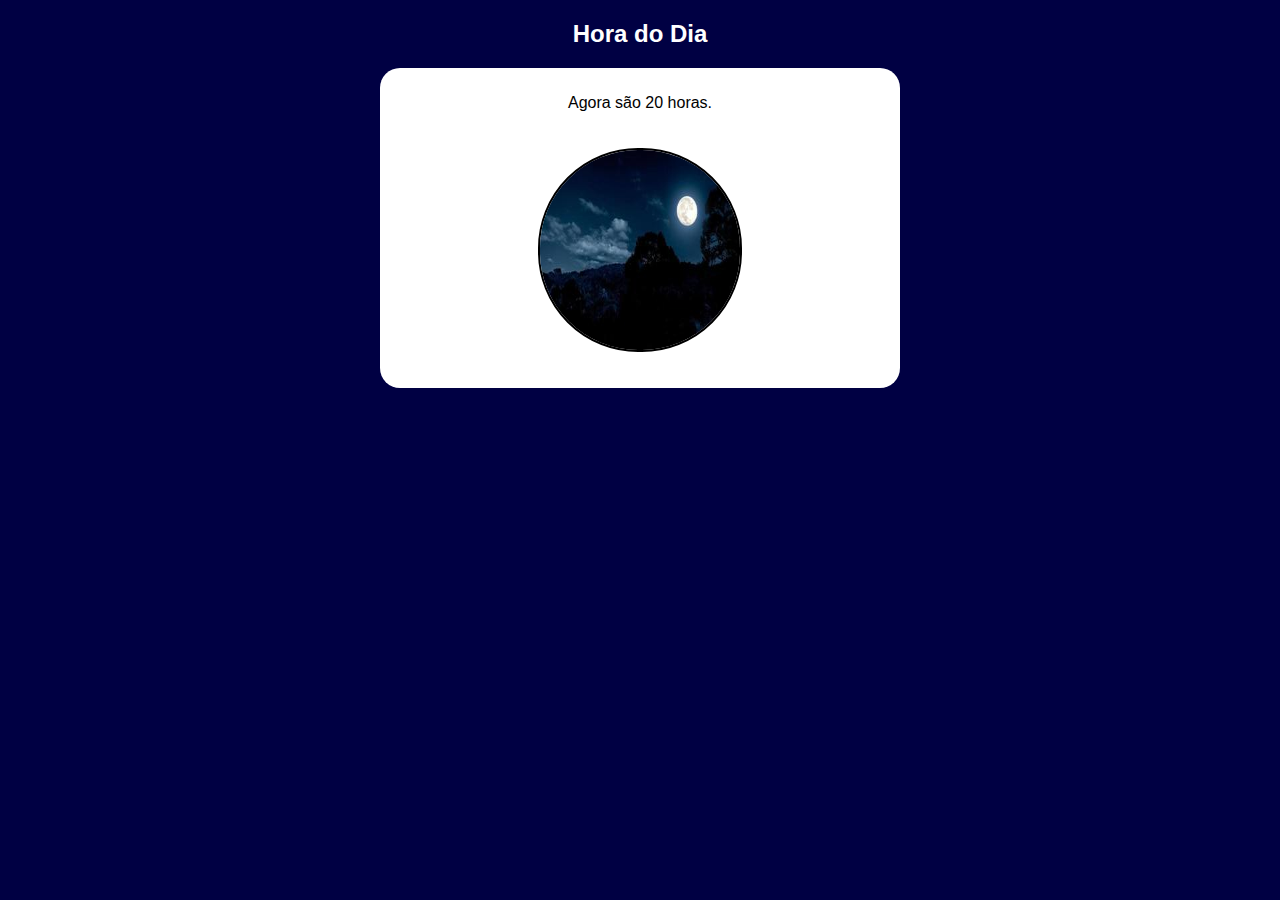
<file: exercicios_js/exercicio1/index.html>
<!DOCTYPE html>
<html lang="pt-br">
<head>
    <meta charset="UTF-8">
    <meta name="viewport" content="width=device-width, initial-scale=1.0">
    <title>Hora certa</title>
    <link rel="stylesheet" href="style.css">
</head>
<body id="background">

    <h2>Hora do Dia</h2>

    <div class="box">
        <p id="horaatual"></p>
        <img id="imgatual" src="manha.jpg" alt="">
    </div>

    <script src="tempo.js"></script>
</body>
</html>
</file>
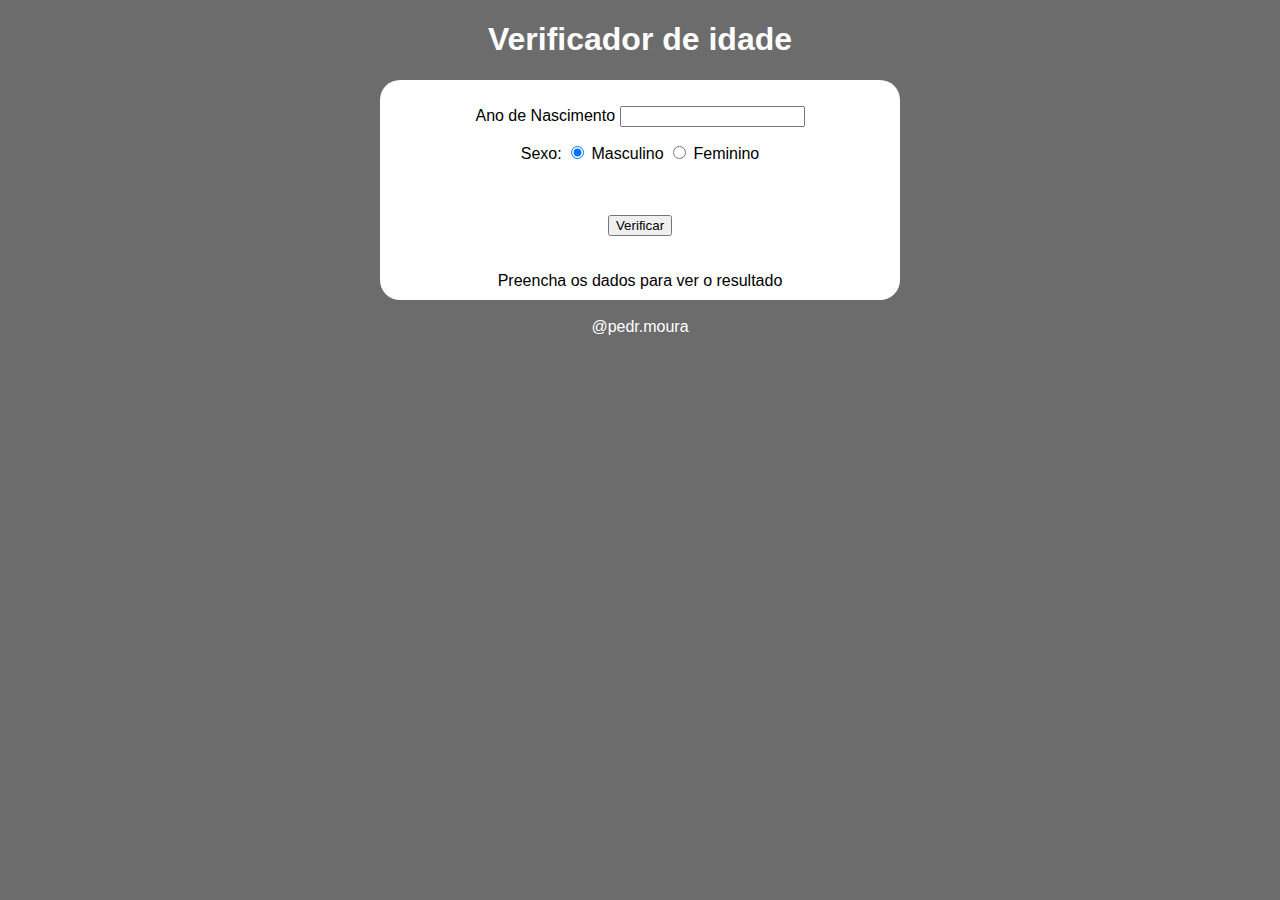
<file: exercicios_js/exercicio2/index.html>
<!DOCTYPE html>
<html lang="pt-br">
<head>
    <meta charset="UTF-8">
    <meta name="viewport" content="width=device-width, initial-scale=1.0">
    <title>Verificador de idade</title>
    <link rel="stylesheet" href="style.css">
</head>
<body>
<h1>Verificador de idade</h1>

    <div class="box">
<p>Ano de Nascimento <input id="ano" type="number" min="1900" ></p>

<p>Sexo:
    <input type="radio" name="sexo" id="M" checked> Masculino
    <input type="radio" name="sexo" id="F" > Feminino
</p>

<br><br>

<button onclick="verificar()">Verificar</button>



<div id="res"> 
    <br><br>
Preencha os dados para ver o resultado
</div>

    </div>

    <br>
<footer>@pedr.moura</footer>

<script src="script.js"></script>
</body>
</html>
</file>
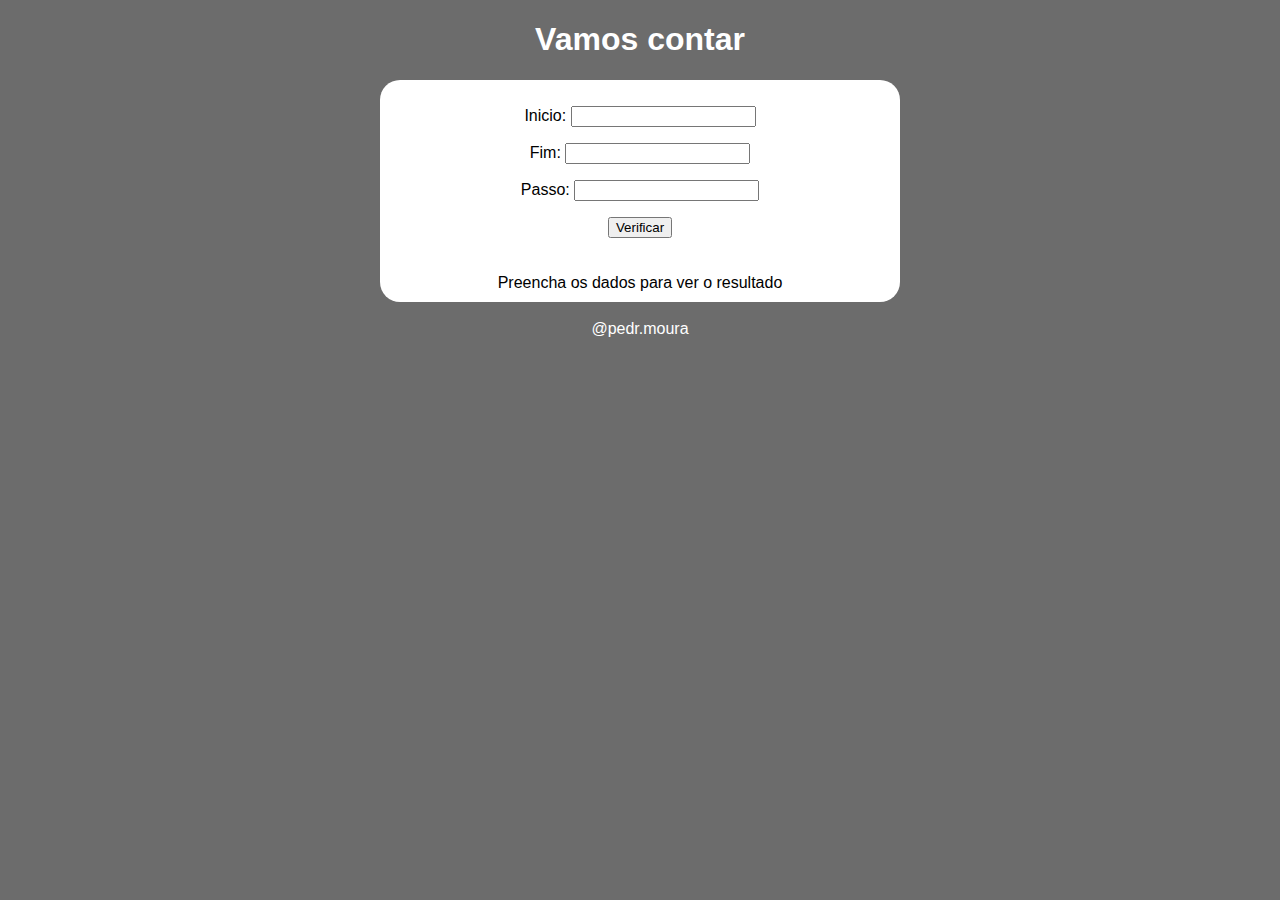
<file: exercicios_js/exercicio3/index.html>
<!DOCTYPE html>
<html lang="pt-br">
<head>
    <meta charset="UTF-8">
    <meta name="viewport" content="width=device-width, initial-scale=1.0">
    <title>Verificador de idade</title>
    <link rel="stylesheet" href="style.css">
</head>
<body>
<h1>Vamos contar</h1>

    <div class="box">

<p>Inicio: <input type="number" name="" id="inicio" min="0"></p>
<p>Fim: <input type="number" name="" id="fim" min="0"></p>
<p>Passo: <input type="number" name="" id="passo" min="0"></p>

<button onclick="verificar()">Verificar</button>



<div id="res"> 
    <br><br>
Preencha os dados para ver o resultado
</div>

    </div>

    <br>
<footer>@pedr.moura</footer>

<script src="script.js"></script>
</body>
</html>
</file>
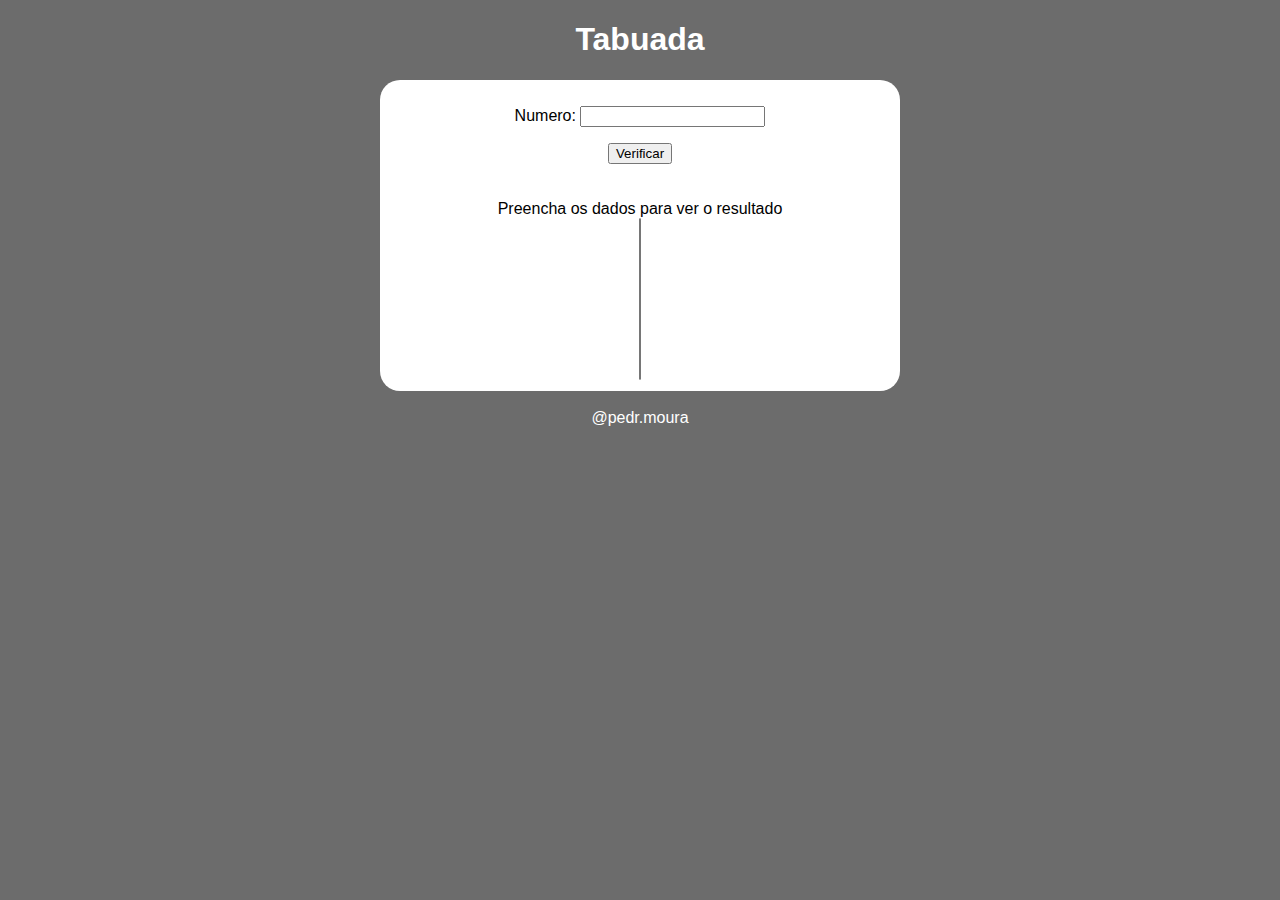
<file: exercicios_js/exercicio4/index.html>
<!DOCTYPE html>
<html lang="pt-br">
<head>
    <meta charset="UTF-8">
    <meta name="viewport" content="width=device-width, initial-scale=1.0">
    <title>Exercicio</title>
    <link rel="stylesheet" href="style.css">
</head>
<body>
<h1>Tabuada</h1>

    <div class="box">

<p>Numero: <input type="number" name="" id="num" min="0"></p>

<button onclick="verificar()">Verificar</button>



<div> 
    <br><br>
Preencha os dados para ver o resultado
</div>
 
<select name="" id="res" size="10">

</select>

    </div>

    <br>
<footer>@pedr.moura</footer>

<script src="script.js"></script>
</body>
</html>
</file>
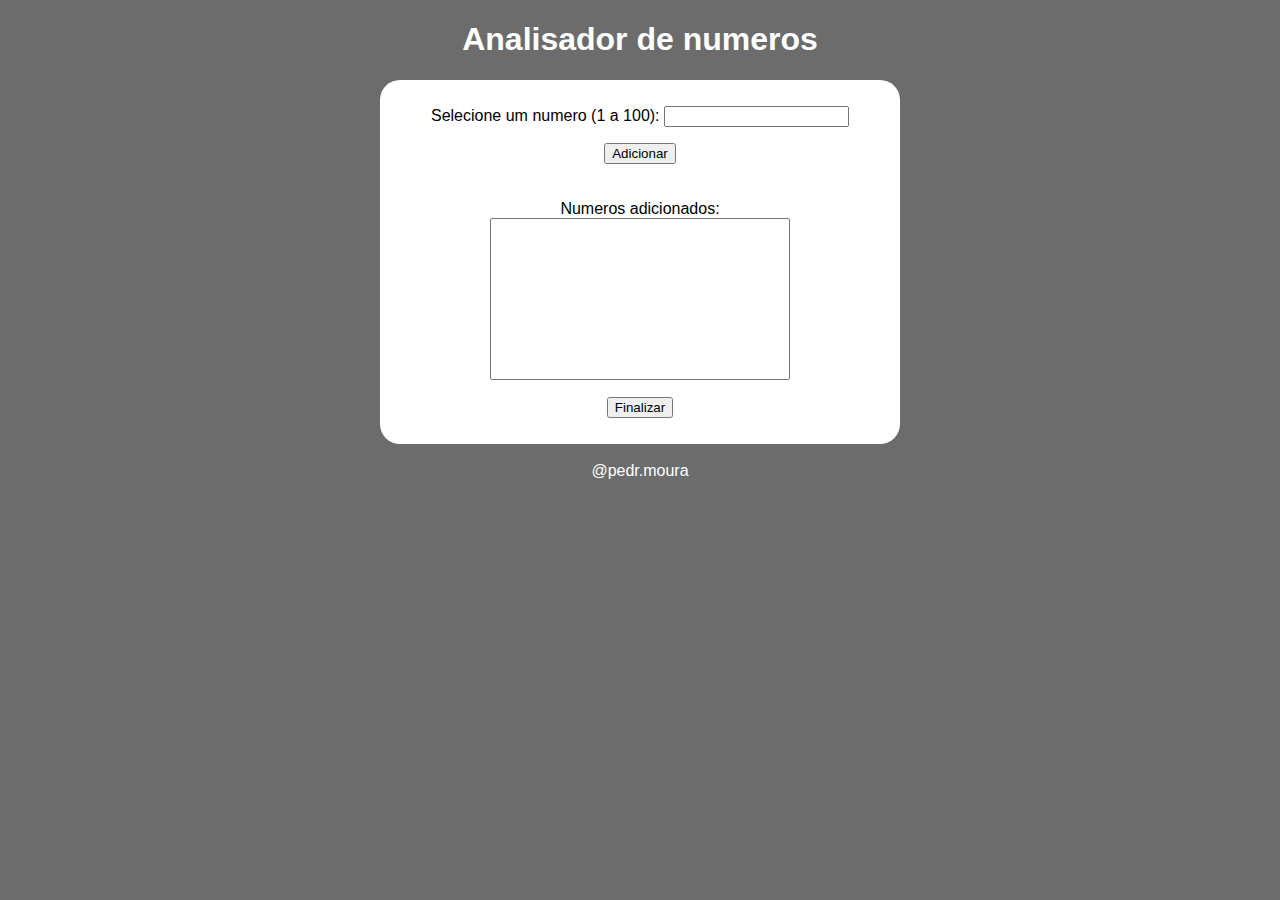
<file: exercicios_js/exercicio5/index.html>
<!DOCTYPE html>
<html lang="pt-br">
<head>
    <meta charset="UTF-8">
    <meta name="viewport" content="width=device-width, initial-scale=1.0">
    <title>Exercicio</title>
    <link rel="stylesheet" href="style.css">
</head>
<body>
<h1>Analisador de numeros</h1>

    <div class="box">

<p>Selecione um numero (1 a 100): <input type="number" name="" id="n" min="0"></p>

<button onclick="add()">Adicionar</button>



<div> 
    <br><br>
Numeros adicionados:
</div>
 
<select name="" id="lista" size="10" style="width: 300px;">

</select>
<p id="res"></p>
<p><button onclick="remove()">Finalizar</button></p>
    </div>

    <br>
<footer>@pedr.moura</footer>

<script src="script.js"></script>
</body>
</html>
</file>
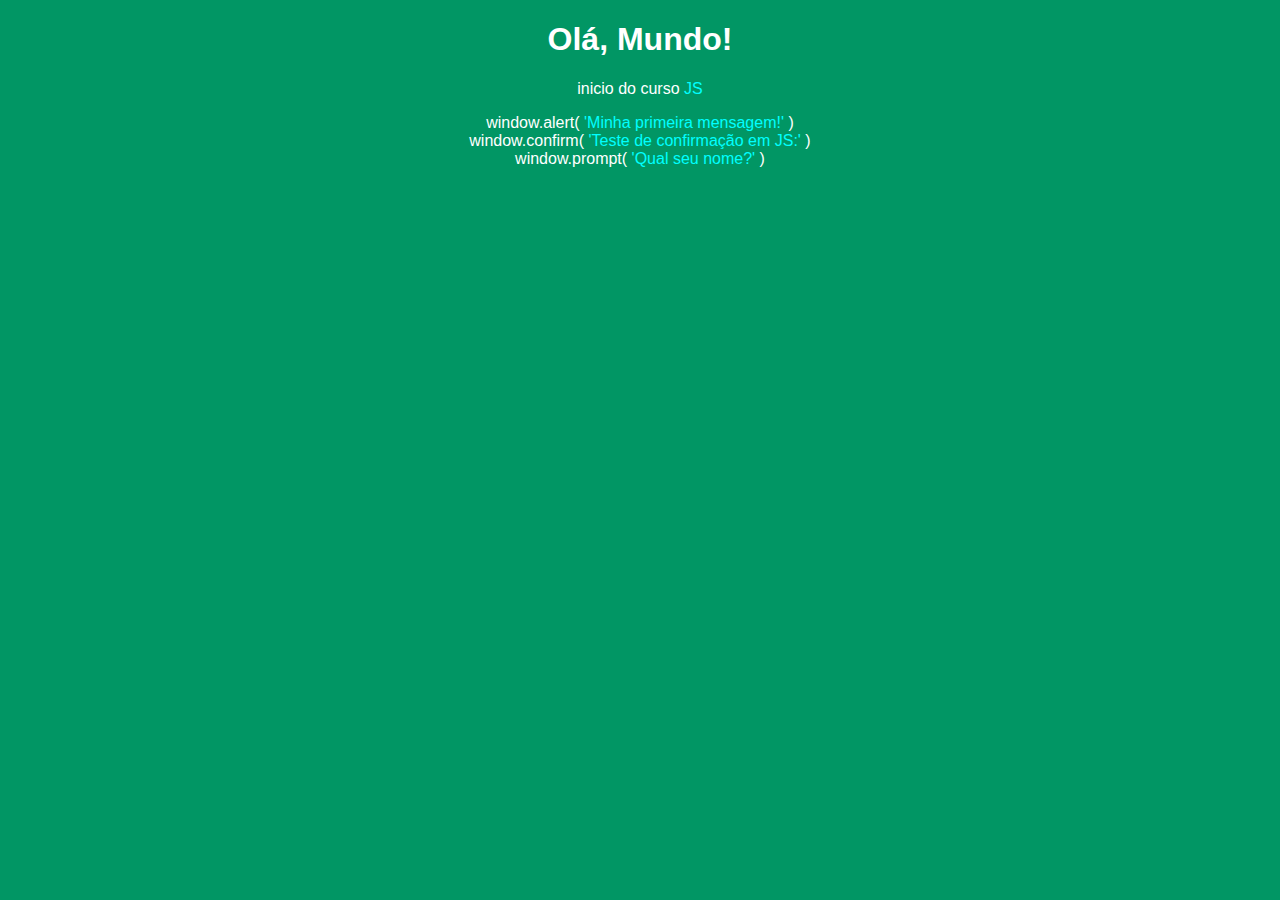
<file: ex001.html>
<!DOCTYPE html>
<html lang="pt-br">
<head>
    <meta charset="UTF-8">
    <meta name="viewport" content="width=device-width, initial-scale=1.0">
    <title>Exercicio 1</title>
    <style>
        body{
            background-color: rgb(1, 150, 100);
            color: white;
            font-family: Arial, Helvetica, sans-serif;
            text-align: center;
        }
        span{
            color: aqua;
        }

    </style>
</head>
<body>
    <h1>Olá, Mundo!</h1>
    <p>inicio do curso <span>JS</span></p>

    
        window.alert( <span>'Minha primeira mensagem!'</span> ) <br>
        window.confirm( <span>'Teste de confirmação em JS:'</span> ) <br>
        window.prompt( <span>'Qual seu nome?'</span> )  <br>
    

    <script>
        window.alert('Minha primeira mensagem!')
        window.confirm('Teste de confirmação em JS:')
        window.prompt('Qual seu nome?')
    </script>

</body>
</html>
</file>
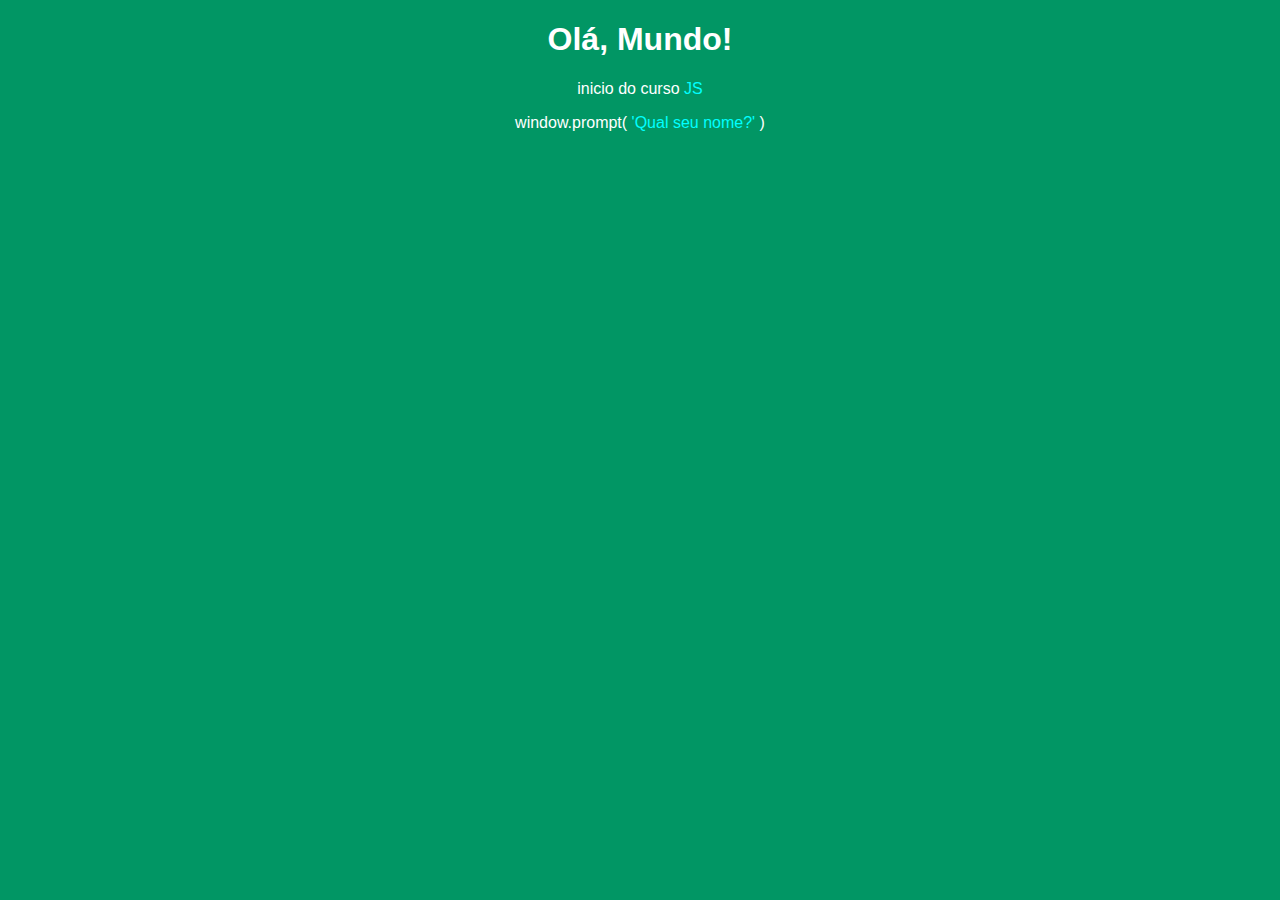
<file: ex002.html>
<!DOCTYPE html>
<html lang="pt-br">
<head>
    <meta charset="UTF-8">
    <meta name="viewport" content="width=device-width, initial-scale=1.0">
    <title>Exercicio 1</title>
    <style>
        body{
            background-color: rgb(1, 150, 100);
            color: white;
            font-family: Arial, Helvetica, sans-serif;
            text-align: center;
        }
        span{
            color: aqua;
        }

    </style>
</head>
<body>
    <h1>Olá, Mundo!</h1>
    <p>inicio do curso <span>JS</span></p>

        window.prompt( <span>'Qual seu nome?'</span> )  <br>
    
    <script>
       var nome = window.prompt('Qual seu nome?')
       window.alert('olá, ' + nome +'!')
    </script>

</body>
</html>
</file>
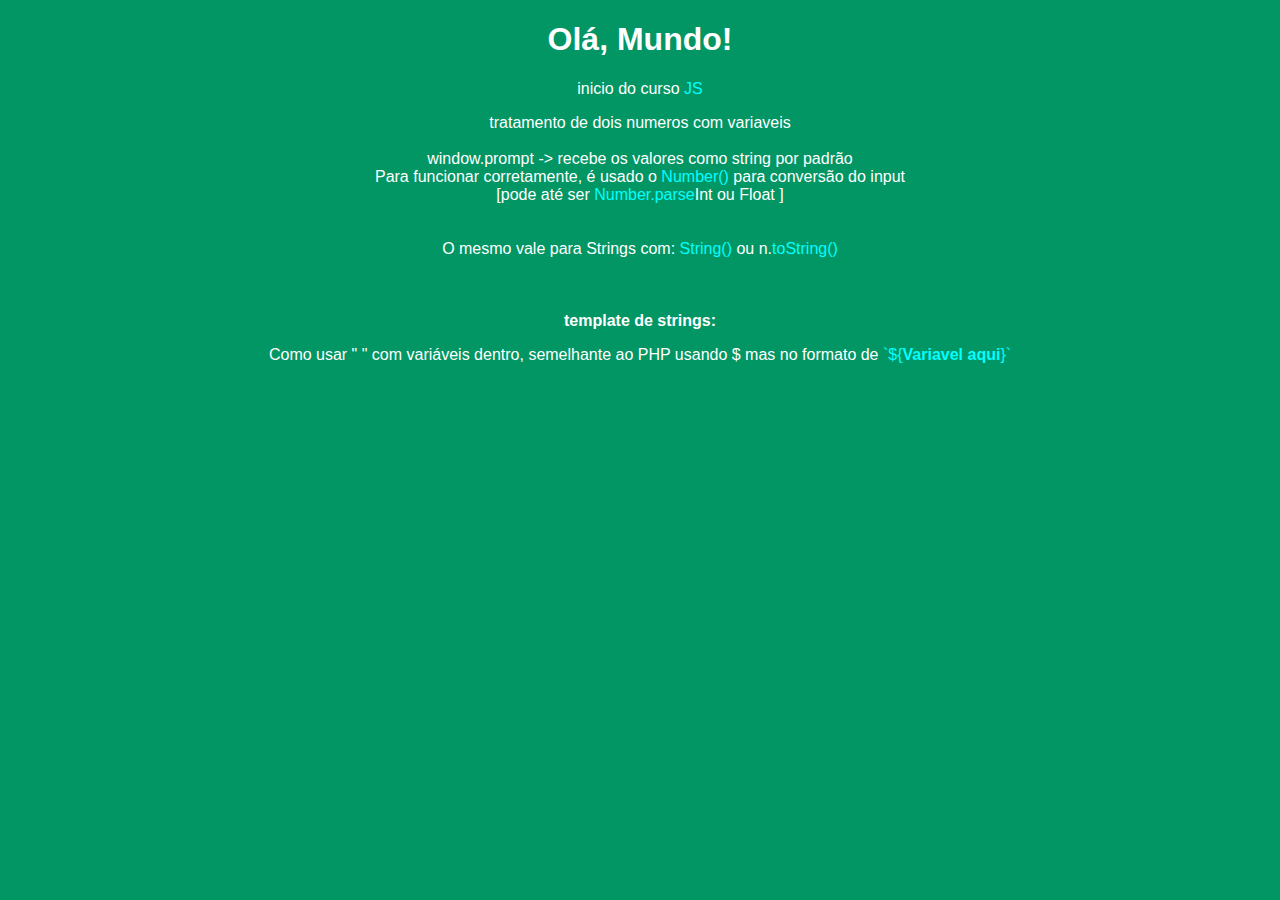
<file: ex003.html>
<!DOCTYPE html>
<html lang="pt-br">
<head>
    <meta charset="UTF-8">
    <meta name="viewport" content="width=device-width, initial-scale=1.0">
    <title>Exercicio</title>
    <style>
        body{
            background-color: rgb(1, 150, 100);
            color: white;
            font-family: Arial, Helvetica, sans-serif;
            text-align: center;
        }
        span{
            color: aqua;
        }

    </style>
</head>
<body>
    <h1>Olá, Mundo!</h1>
    <p>inicio do curso <span>JS</span></p>

tratamento de dois numeros com variaveis
<br><br>
window.prompt -> recebe os valores como string por padrão
<br>
Para funcionar corretamente, é usado o <span>Number()</span> para conversão do input <br> [pode até ser <span>Number.parse</span>Int ou Float ]

<br><br><br>
O mesmo vale para Strings com: <span>String()</span> ou n.<span>toString()</span>

<br><br><br><br>
<b>template de strings:</b>

<p>Como usar " " com variáveis dentro, semelhante ao PHP usando $ mas no formato de <span>`${<b>Variavel aqui</b>}`</span></p>
    
    <script>

var n1 = Number.parseInt(window.prompt('Digite o primeiro numero: '))
var n2 = Number.parseInt(window.prompt('Digite o outro numero: '))
var soma = n1 + n2

window.alert(`A soma de ${n1} e ${n2} é igual a ` + String(soma) )
    </script>

</body>
</html>
</file>
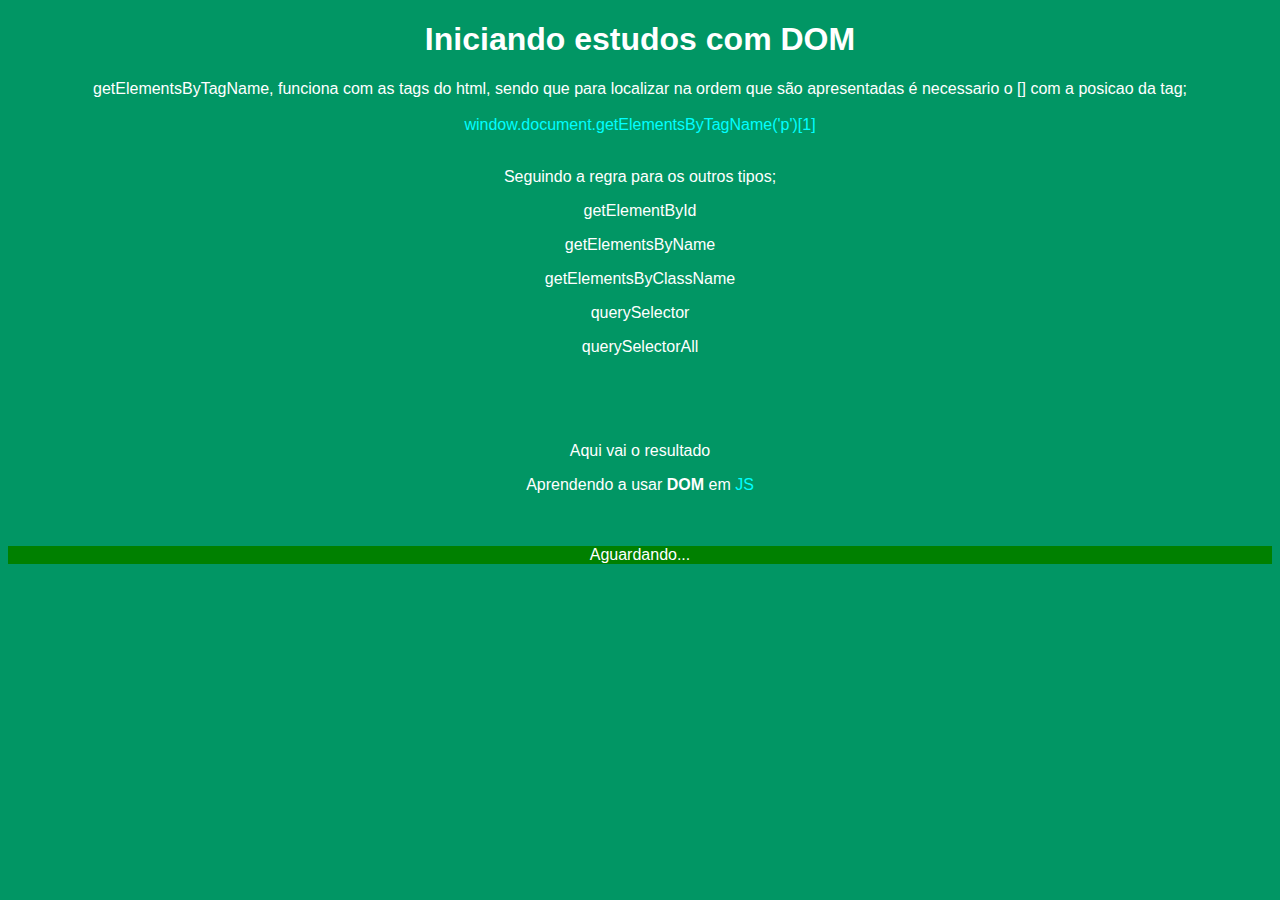
<file: ex005.html>
<!DOCTYPE html>
<html lang="pt-br">
<head>
    <meta charset="UTF-8">
    <meta name="viewport" content="width=device-width, initial-scale=1.0">
    <title>Exercicio</title>
    <style>
        body{
            background-color: rgb(1, 150, 100);
            color: white;
            font-family: Arial, Helvetica, sans-serif;
            text-align: center;
        }
        span{
            color: aqua;
        }

    </style>
</head>
<body>
    <h1>Iniciando estudos com DOM</h1>
<p>getElementsByTagName, funciona com as tags do html, sendo que para localizar na ordem que são apresentadas é necessario o [] com a posicao da tag; <br><br><span>window.document.getElementsByTagName('p')[1]</span></p>
<br>Seguindo a regra para os outros tipos;
<p>getElementById</p>
<p>getElementsByName</p>
<p>getElementsByClassName</p>
<p>querySelector</p>
<p>querySelectorAll</p>
<br><br><br>

    <p>Aqui vai o resultado</p>
    <p>Aprendendo a usar <b>DOM</b> em <span>JS</span></p><br><br>
    <div id="msg">Clique em mim</div>

    <script>
        var corpo = document.body
        var p1 = window.document.getElementsByTagName('p')[1]
        // var d = window.document.getElementById('msg')

        var d = window.document.querySelector('div#msg')

         d.style.background = 'green'
         d.innerText = 'Aguardando...'
         
    </script>
</html>
</file>
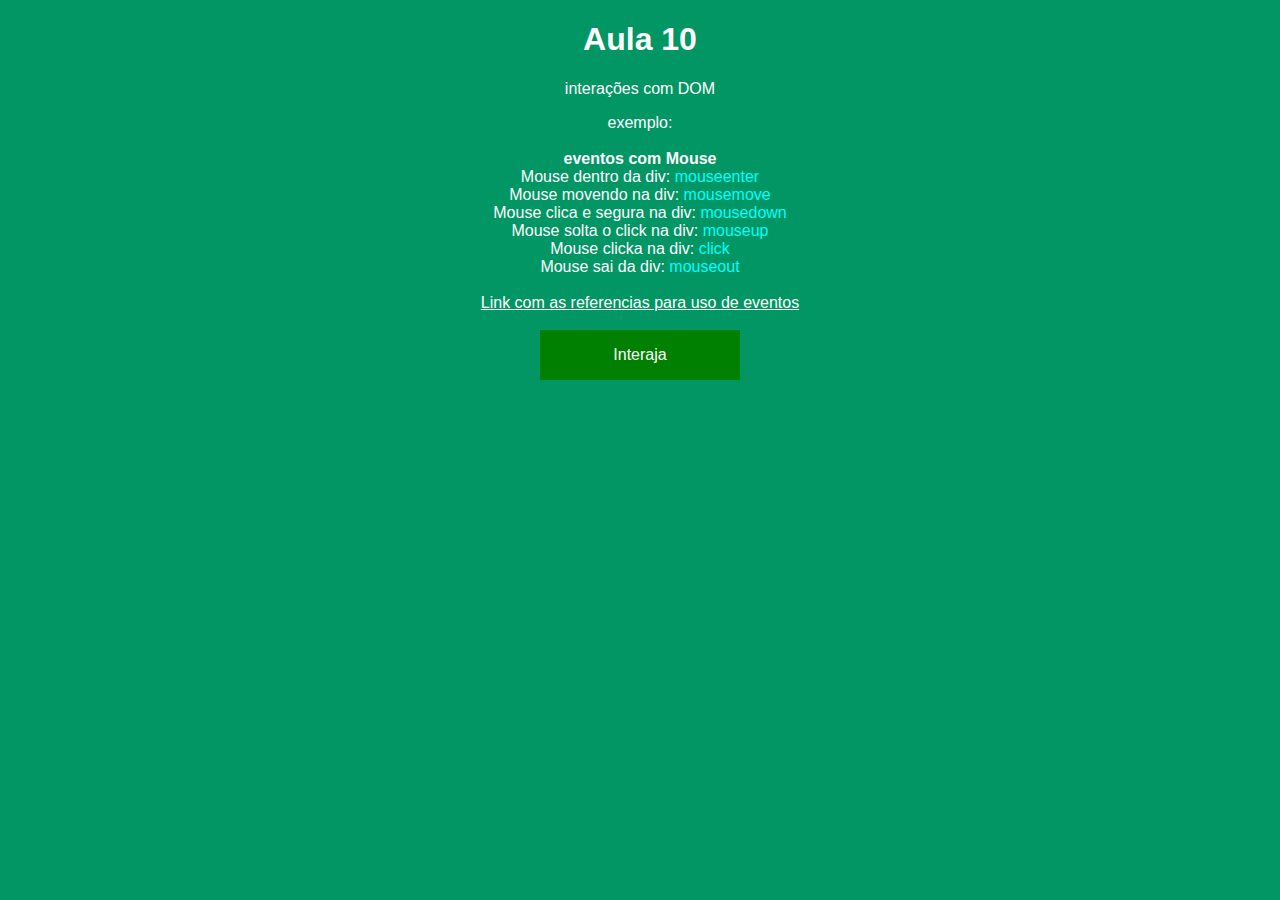
<file: ex006.html>
<!DOCTYPE html>
<html lang="pt-br">
<head>
    <meta charset="UTF-8">
    <meta name="viewport" content="width=device-width, initial-scale=1.0">
    <title>Exercicios</title>
    <style>
                body{
            background-color: rgb(1, 150, 100);
            color: white;
            font-family: Arial, Helvetica, sans-serif;
            text-align: center;
        }
        span{
            color: aqua;
        }
        #area{
            background: green;
            color: white;
            width: 200px;
            position: relative;
            left: 50%;
            transform: translate(-50%,0%);
            height: 50px;
            line-height: 50px;
            text-align: center;
        }
        a{
            color: white;
        }
    </style>
</head>
<body>
    <h1>Aula 10</h1>

<p>interações com DOM</p>

    exemplo: <br>
    <br><b>eventos com Mouse</b>
<br>
    <li>Mouse dentro da div: <span>mouseenter</span></li>
    <li>Mouse movendo na div: <span>mousemove</span></li>
    <li>Mouse clica e segura na div: <span>mousedown</span></li>
    <li>Mouse solta o click na div: <span>mouseup</span></li>
    <li>Mouse clicka na div: <span>click</span></li>
    <li>Mouse sai da div: <span>mouseout</span></li>
<br>
    <a href="https://developer.mozilla.org/en-US/docs/Web/Events">Link com as referencias para uso de eventos</a>
<br><br>
<div id="area">
    Interaja
</div>


<script>
    var area = window.document.getElementById('area')
    area.addEventListener('click', clicar)
    area.addEventListener('mouseenter', entrar)
    area.addEventListener('mouseout', sair)

    function clicar(){
        area.innerText = 'Clicou'
        area.style.background = 'yellow'
        area.style.color = 'black'
    }
    function entrar(){
        area.innerText = 'Entrou'
        area.style.background = 'blue'
        area.style.color = 'white'
    }
    function sair(){
        area.innerText = 'Saiu'
        area.style.background = 'grey'
        area.style.color = 'white'
    }
</script>
</body>
</html>
</file>
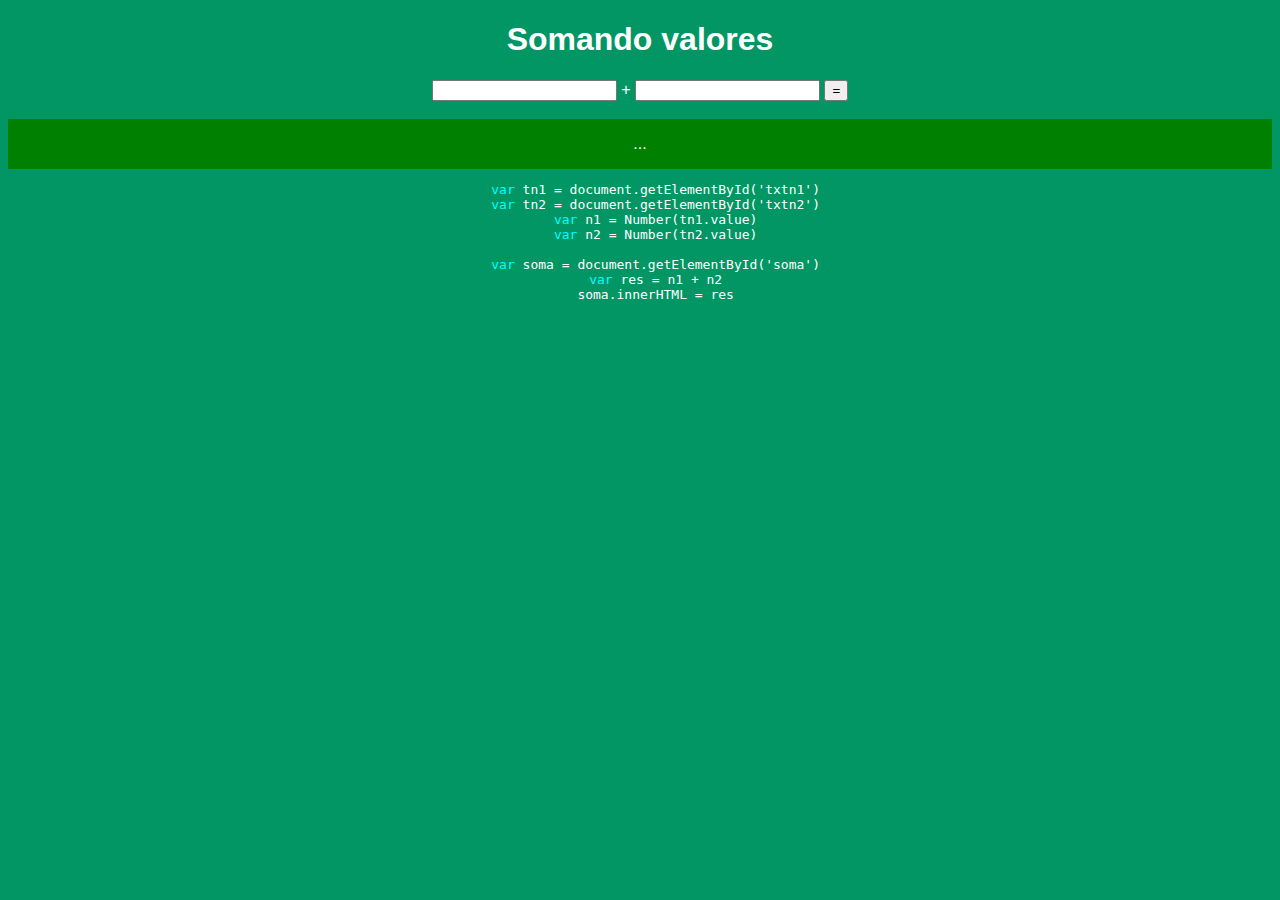
<file: ex007.html>
<!DOCTYPE html>
<html lang="pt-br">
<head>
    <meta charset="UTF-8">
    <meta name="viewport" content="width=device-width, initial-scale=1.0">
    <title>Exercicios</title>
    <style>
                body{
            background-color: rgb(1, 150, 100);
            color: white;
            font-family: Arial, Helvetica, sans-serif;
            text-align: center;
        }
        span{
            color: aqua;
        }
        #soma{
            background: green;
            color: white;
            position: relative;
            left: 50%;
            transform: translate(-50%,0%);
            height: 50px;
            line-height: 50px;
            text-align: center;
        }
        a{
            color: white;
        }
    </style>
</head>
<body>

<h1>Somando valores</h1>
<input type="number" name="" id="txtn1"> +
<input type="number" name="" id="txtn2">
<input type="button" value="=" onclick="somar()">

<br><br>





<div id="soma">
    ...
</div>

<pre>
    <span>var</span> tn1 = document.getElementById('txtn1')
    <span>var</span> tn2 = document.getElementById('txtn2')
    <span>var</span> n1 = Number(tn1.value)
    <span>var</span> n2 = Number(tn2.value)

    <span>var</span> soma = document.getElementById('soma')
    <span>var</span> res = n1 + n2
    soma.innerHTML = res
</pre>

<script>
function somar(){
    var tn1 = document.getElementById('txtn1')
    var tn2 = document.getElementById('txtn2')
    var n1 = Number(tn1.value)
    var n2 = Number(tn2.value)

    var soma = document.getElementById('soma')
    var res = n1 + n2
    soma.innerHTML = `A soma entre ${n1} e ${n2} é igual a <b>${res}</b>`

}
</script>
</body>
</html>
</file>
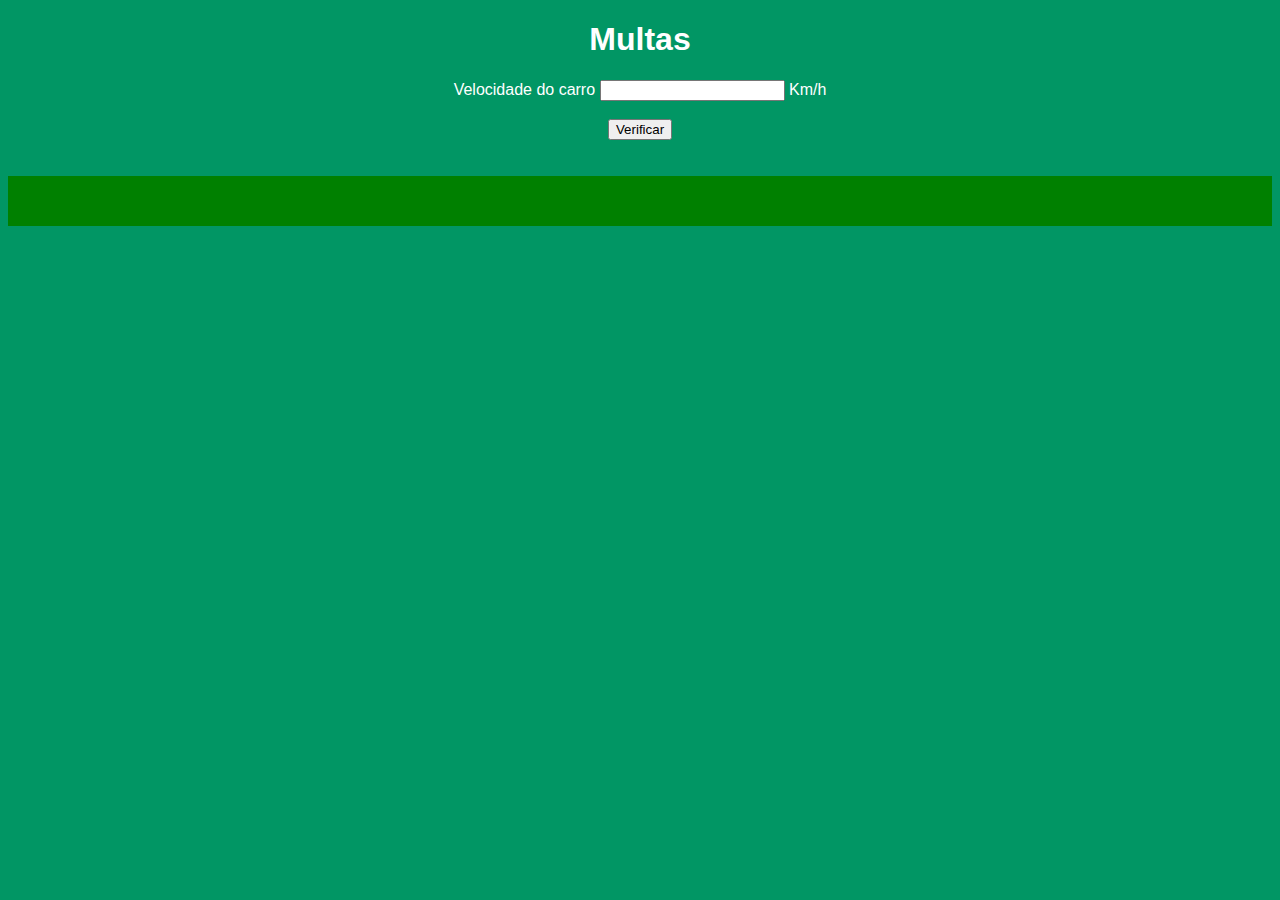
<file: ex010.html>
<!DOCTYPE html>
<html lang="pt-br">
<head>
    <meta charset="UTF-8">
    <meta name="viewport" content="width=device-width, initial-scale=1.0">
    <title>Exercicio</title>
    <style>
    body{
            background-color: rgb(1, 150, 100);
            color: white;
            font-family: Arial, Helvetica, sans-serif;
            text-align: center;
        }
        span{
            color: aqua;
        }
        #res{
            background: green;
            color: white;
            position: relative;
            left: 50%;
            transform: translate(-50%,0%);
            height: 50px;
            line-height: 50px;
            text-align: center;
        }
        a{
            color: white;
        }
    </style>
</head>
<body>
    <h1>Multas</h1>

    Velocidade do carro <input type="number" name="" id="txtvel"> Km/h
<br><br>
    <input type="button" value="Verificar" onclick="calcular()">

<br><br><br>
    <div id="res"></div>
    <script>

        function calcular(){
            var txtvel = document.getElementById('txtvel')
            var v = Number(txtvel.value)
            
            var res = document.getElementById('res')
            var multa = ''

            if(v > 50){
                multa = 'foi multado'
            }else{
                multa = 'não foi multado'
            }


            res.innerHTML = `Sua velocidade é de <b> ${v}Km/h</b>, e você <b>${multa}</b>`

            res.innerHTML += `<br> Dirija sempre com cuidado.`
        }
    </script>
</body>
</html>
</file>
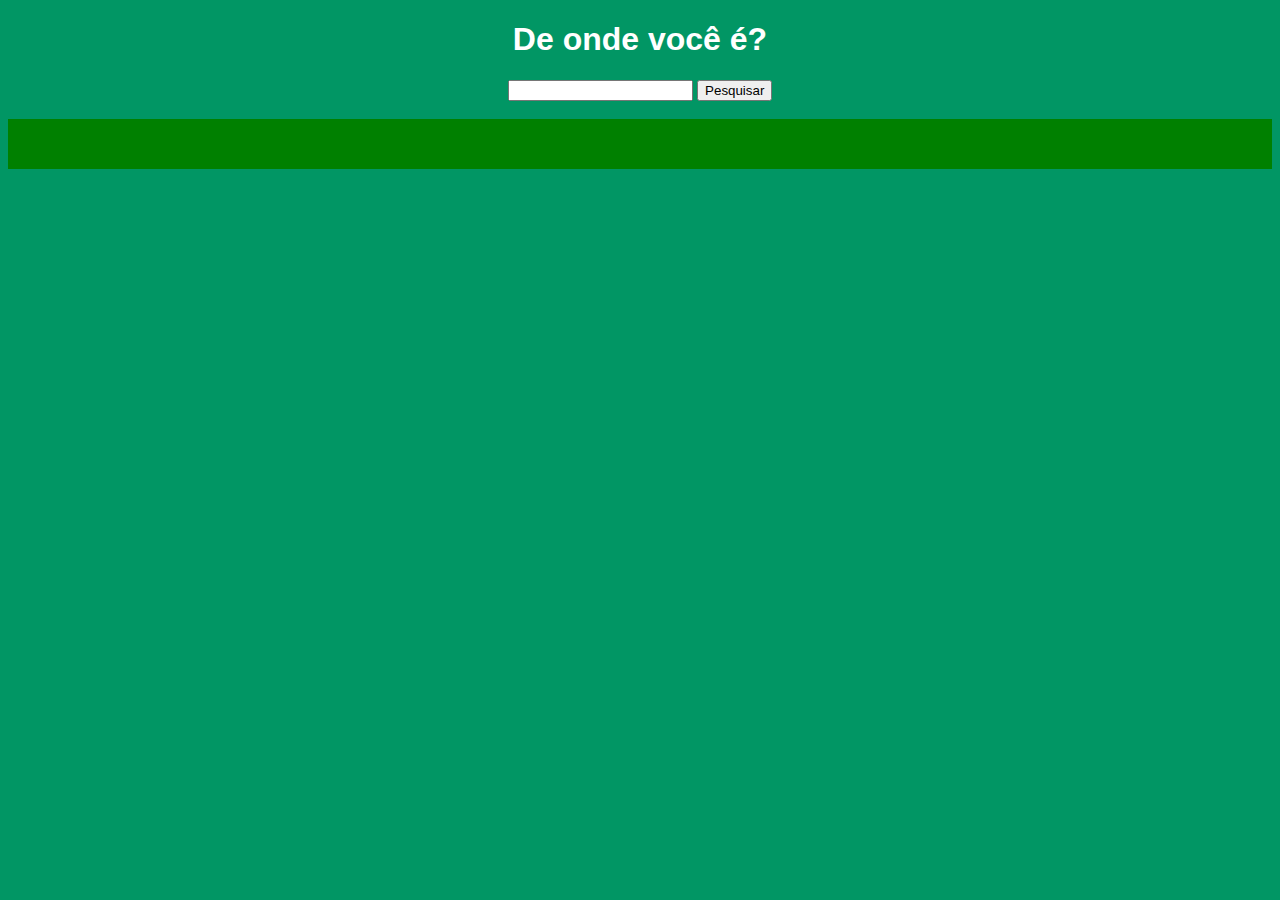
<file: ex011.html>
<!DOCTYPE html>
<html lang="pt-br">
<head>
    <meta charset="UTF-8">
    <meta name="viewport" content="width=device-width, initial-scale=1.0">
    <title>Exercicio</title>
    <style>
        body{
                background-color: rgb(1, 150, 100);
                color: white;
                font-family: Arial, Helvetica, sans-serif;
                text-align: center;
            }
            span{
                color: aqua;
            }
            #res{
                background: green;
                color: white;
                position: relative;
                left: 50%;
                transform: translate(-50%,0%);
                height: 50px;
                line-height: 50px;
                text-align: center;
            }
            a{
                color: white;
            }
        </style>

</head>
<body>

    <h1>De onde você é?</h1>

    <input type="text" name="" id="textcontry">

    <input type="button" value="Pesquisar" onclick="localizar()">
<br><br>
    <div id="res">
        <!-- resultado do js -->
    </div>

    <script>    

        function localizar(){

    var textcontry =  document.getElementById('textcontry')
    var pais = textcontry.value
    var res = document.getElementById('res')

    if (pais.toLowerCase() == 'brasil') {
        res.innerHTML = `Se seu país é ${pais}, então você é Brasileiro` 
    } else {
        res.innerHTML = `Se seu país é ${pais}, então você é estranjeiro` 
    }
        }

    </script>
</body>
</html>
</file>
<file: exercicios_js/exercicio1/style.css>
*{
    font-family: Arial, Helvetica, sans-serif;
    text-align: center;
}
h2{
    color: white;
}
.box{
    background: white;
    color: black;
    width: 500px;
    height: 300px;
    position: relative;
    left: 50%;
    transform: translate(-50%,0%);
    padding: 10px;
    border-radius: 20px;

}

img{
    margin-top: 20px;
    border: 2px solid black;
    width: 200px;
    height: 200px;
    position: relative;
    border-radius: 100px;
}
</file>
<file: exercicios_js/exercicio2/style.css>
*{
    font-family: Arial, Helvetica, sans-serif;
    text-align: center;
}
body{
    background: rgba(107, 107, 107, 0.993);
}
h1, footer{
    color: white;
}
.box{
    background: white;
    color: black;
    width: 500px;
    position: relative;
    left: 50%;
    transform: translate(-50%,0%);
    padding: 10px;
    border-radius: 20px;

}

img{
    margin-top: 20px;
    border: 2px solid black;
    width: 200px;
    height: 200px;
    border-radius: 100px;
}
</file>
<file: exercicios_js/exercicio3/style.css>
*{
    font-family: Arial, Helvetica, sans-serif;
    text-align: center;
}
body{
    background: rgba(107, 107, 107, 0.993);
}
h1, footer{
    color: white;
}
.box{
    background: white;
    color: black;
    width: 500px;
    position: relative;
    left: 50%;
    transform: translate(-50%,0%);
    padding: 10px;
    border-radius: 20px;

}

img{
    margin-top: 20px;
    border: 2px solid black;
    width: 200px;
    height: 200px;
    border-radius: 100px;
}
</file>
<file: exercicios_js/exercicio4/style.css>
*{
    font-family: Arial, Helvetica, sans-serif;
    text-align: center;
}
body{
    background: rgba(107, 107, 107, 0.993);
}
h1, footer{
    color: white;
}
.box{
    background: white;
    color: black;
    width: 500px;
    position: relative;
    left: 50%;
    transform: translate(-50%,0%);
    padding: 10px;
    border-radius: 20px;

}

img{
    margin-top: 20px;
    border: 2px solid black;
    width: 200px;
    height: 200px;
    border-radius: 100px;
}
</file>
<file: exercicios_js/exercicio5/style.css>
*{
    font-family: Arial, Helvetica, sans-serif;
    text-align: center;
}
body{
    background: rgba(107, 107, 107, 0.993);
}
h1, footer{
    color: white;
}
.box{
    background: white;
    color: black;
    width: 500px;
    position: relative;
    left: 50%;
    transform: translate(-50%,0%);
    padding: 10px;
    border-radius: 20px;

}

img{
    margin-top: 20px;
    border: 2px solid black;
    width: 200px;
    height: 200px;
    border-radius: 100px;
}
</file>
